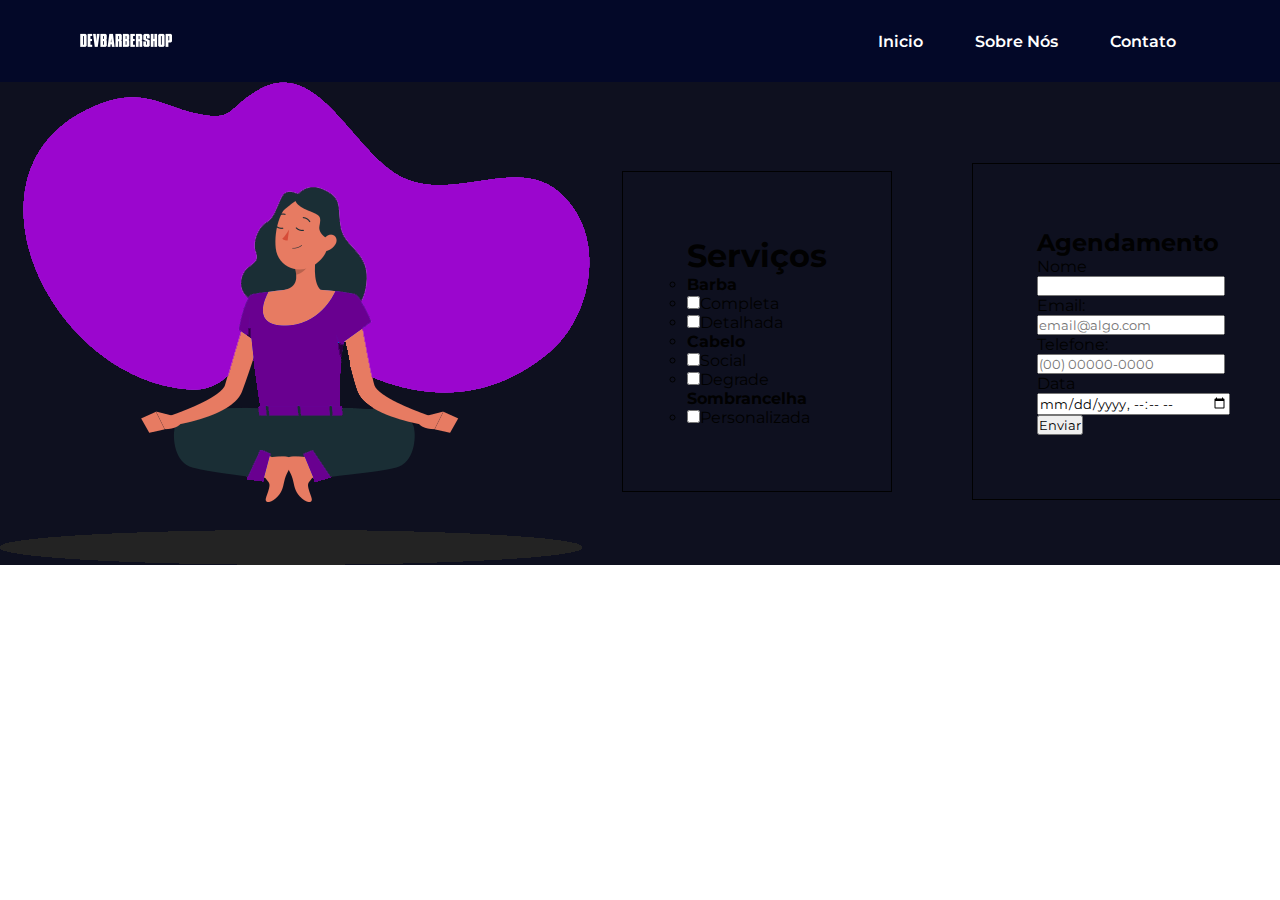
<file: projeto/codigohtml/index.html>
<!DOCTYPE html>
<html lang="pt-BR">
<head>
    <meta charset="UTF-8">
    <meta name="viewport" content="width=device-width, initial-scale=1.0">
    <title>DevBarberShop</title>
    <link rel="stylesheet" href="/projeto/codigocss/styles.css">
    <link rel="preconnect" href="https://fonts.googleapis.com">
    <link rel="preconnect" href="https://fonts.gstatic.com" crossorigin>
    <link href="https://fonts.googleapis.com/css2?family=Montserrat:ital,wght@0,100..900;1,100..900&display=swap" rel="stylesheet">
</head>
<body>
    
    <header>
        <a href="index.html">
            <img src="/projeto/imagens/DEVBARBER.png" alt="Logo DevBarberShop" >        </a>
       
            <nav>
                <a href="index.html">Inicio</a>
                <a href="sobre.html">Sobre Nós</a>
                <a href="contato.html">Contato</a>
            </nav>
        </header>
        
    <main>
        <img src="/projeto/imagens/77d0a7c454e658833800528e748edbe9.png" alt="Imagem de um Barbeiro no Fundo">
        <section class="servicos">
                    <div class="box1">
                        <ul>
                            <h1>Serviços</h1>
                                    <ul>
                                        <li>
                                            <strong>Barba</strong>
                                                <li><input type="checkbox" name="" id="">Completa</li>
                                                <li><input type="checkbox" name="" id="">Detalhada</li>
                                        </li>
                                    </ul>
                                <ul>
                                    <li>
                                        <strong>Cabelo</strong>
                                        <li><input type="checkbox" name="" id="">Social</li>
                                        <li><input type="checkbox" name="" id="">Degrade</li>
                                    </li>
                                </ul>
                                <ul>
                                    <strong>Sombrancelha</strong>
                                    <li><input type="checkbox">Personalizada</li>
                                </ul>
                        </ul>
                    </div>
        </section>
        
        <section class="agendamento">
            <div class="box2">

                <h2>Agendamento</h2>
                    <form>
                        <div>
                            <label for="nome">Nome</label>
                            <input type="text" name="nome" id="nome"><br>
        
                        </div>
        
                        <label for="email">Email:</label>
                        <input type="email" name="email" id="email" placeholder="email@algo.com"><br>
        
                        <label for="tell">Telefone:</label>
                        <input type="tel" name="tell" id="tell" placeholder="(00) 00000-0000"> <br>
        
                        <label for="datatime">Data</label>
                        <input type="datetime-local" name="datatime" id="datatime"> <br>
        
        
                        <button type="submit">Enviar</button>
                    </form>
            </div>
        </section>
    </main>
    
</body>
</file>
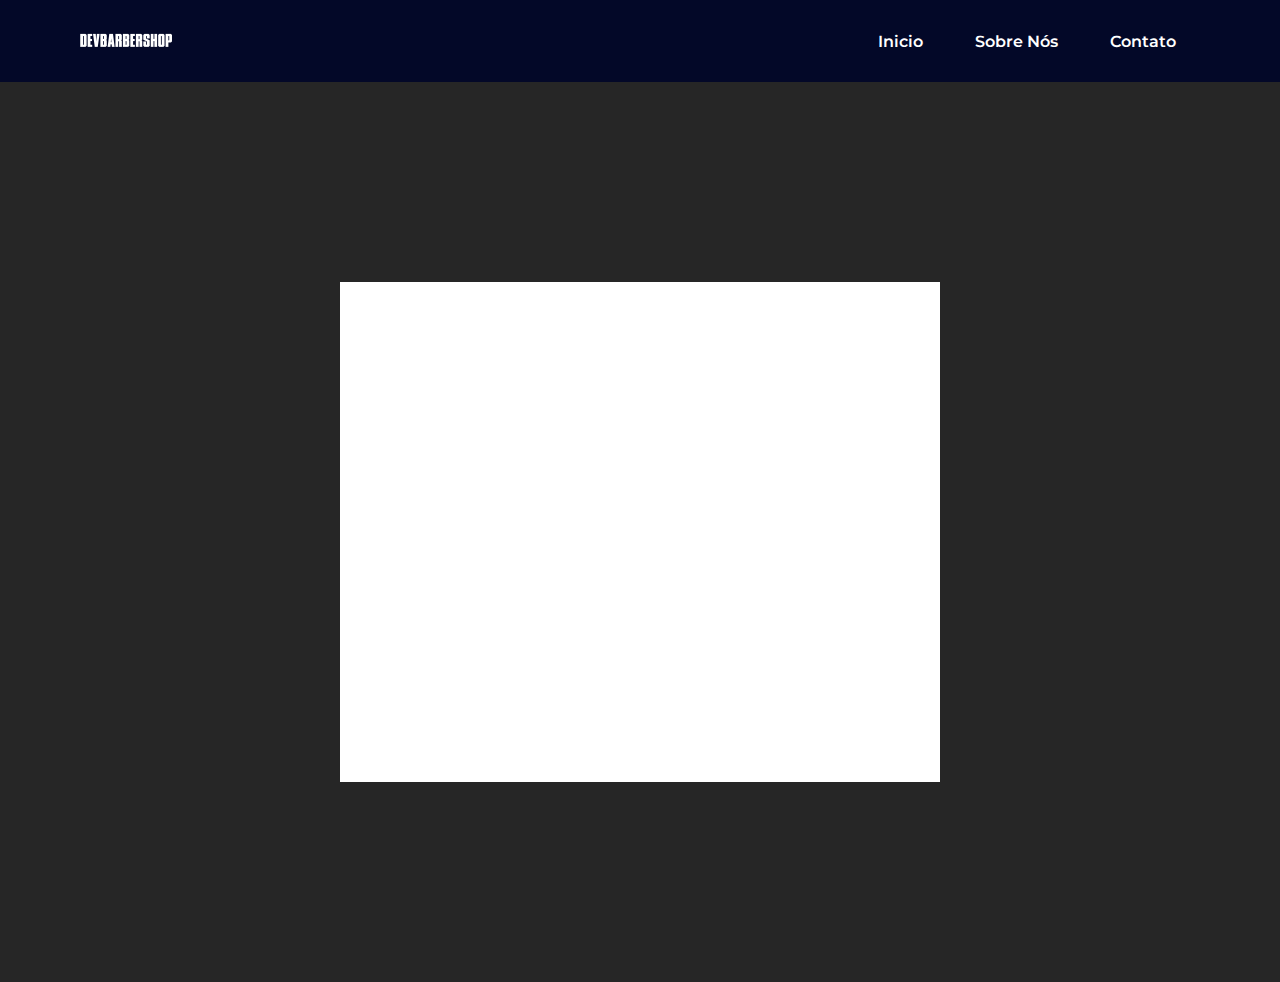
<file: projeto/codigohtml/contato.html>
<!DOCTYPE html>
<html lang="pt-BR">
<head>
    <meta charset="UTF-8">
    <meta name="viewport" content="width=device-width, initial-scale=1.0">
    <title>Contato</title>
    <link rel="preconnect" href="https://fonts.googleapis.com">
    <link rel="preconnect" href="https://fonts.gstatic.com" crossorigin>
    <link href="https://fonts.googleapis.com/css2?family=Montserrat:ital,wght@0,100..900;1,100..900&display=swap" rel="stylesheet">
    <link rel="stylesheet" href="/projeto/codigocss/contato.css">
</head>
<body>
    <header>
        <a href="index.html">
            <img src="/projeto/imagens/DEVBARBER.png" alt="Logo DevBarberShop" >
        </a>
       
        <nav>
            <a href="index.html">Inicio</a>
            <a href="sobre.html">Sobre Nós</a>
            <a href="contato.html">Contato</a>
        </nav>
    </header>

    <main>
        <section>
            <div class="mapbox">
                <iframe src="https://www.google.com/maps/embed?pb=!1m18!1m12!1m3!1d3283.9450871219187!2d-38.48783772255648!3d-3.763944766268055!2m3!1f0!2f0!3f0!3m2!1i1024!2i768!4f13.1!3m3!1m2!1s0x7c748aa1e0708f5%3A0xcacc52aee90b0cc4!2sCentro%20Universit%C3%A1rio%20Est%C3%A1cio%20do%20Cear%C3%A1%20%7C%20Via%20Corpvs!5e0!3m2!1spt-BR!2sbr!4v1729598754650!5m2!1spt-BR!2sbr" width="600" height="450" style="border:0;" allowfullscreen="" loading="lazy" referrerpolicy="no-referrer-when-downgrade"></iframe>
            </div>
        </section>

    </main>
</body>
</html>

</body>
</html>
</file>
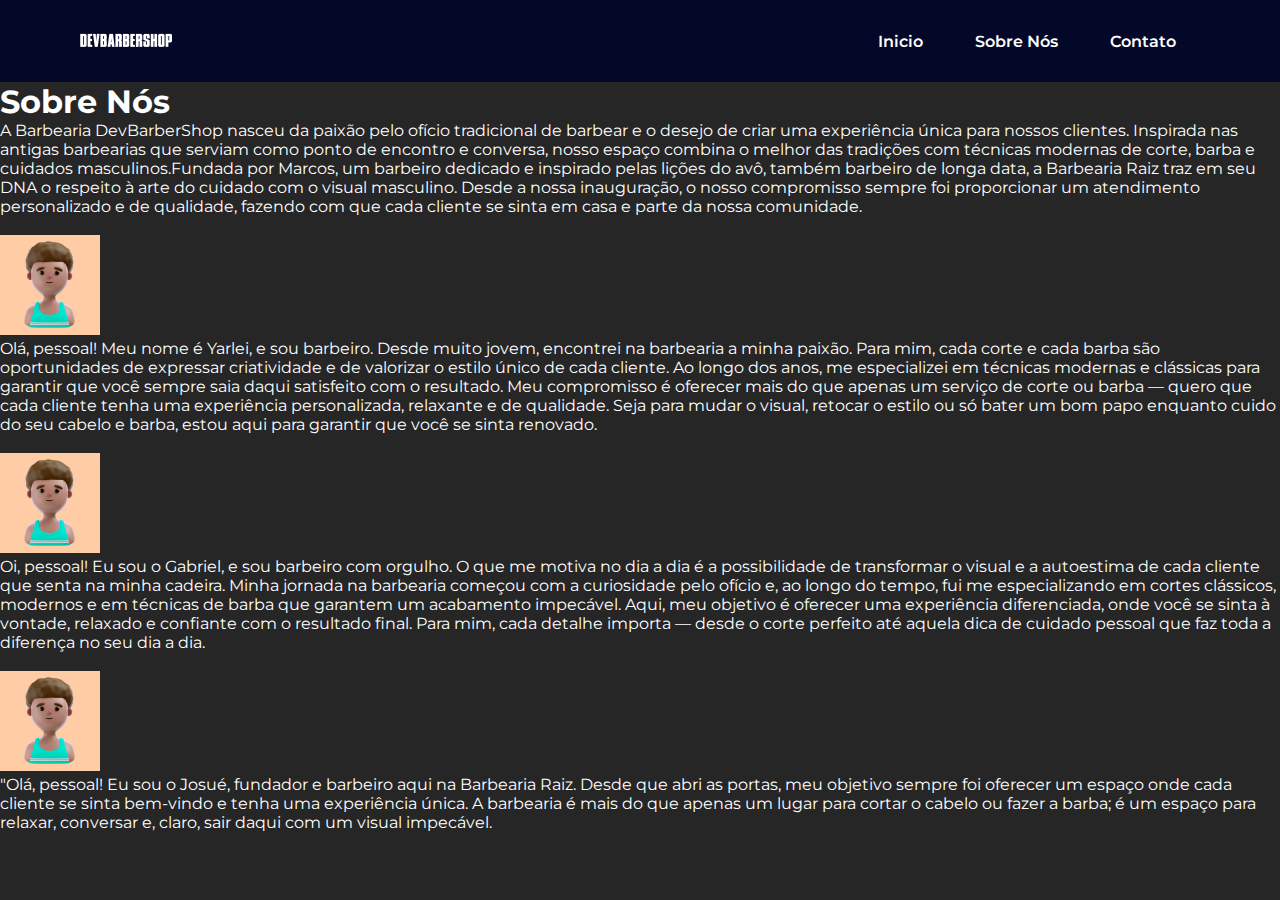
<file: projeto/codigohtml/sobre.html>
<!DOCTYPE html>
<html lang="pt-BR">
<head>
    <meta charset="UTF-8">
    <meta name="viewport" content="width=device-width, initial-scale=1.0">
    <title>Sobre Nós</title>
    <link rel="preconnect" href="https://fonts.googleapis.com">
    <link rel="preconnect" href="https://fonts.gstatic.com" crossorigin>
    <link href="https://fonts.googleapis.com/css2?family=Montserrat:ital,wght@0,100..900;1,100..900&display=swap" rel="stylesheet">
    <link rel="stylesheet" href="/projeto/codigocss/sobre.css">
</head>
<body>
    <header>
        <a href="index.html">
            <img src="/projeto/imagens/DEVBARBER.png" alt="Logo DevBarberShop" >
        </a>
        <nav>
            <a href="index.html">Inicio</a>
            <a href="sobre.html">Sobre Nós</a>
            <a href="contato.html">Contato</a>
        </nav>
    </header>

    <main>
        <div>
            <div>
                <h1>Sobre Nós</h1>
                <p>A Barbearia DevBarberShop nasceu da paixão pelo ofício tradicional de barbear e o desejo de criar uma experiência única para nossos clientes. Inspirada nas antigas barbearias que serviam como ponto de encontro e conversa, nosso espaço combina o melhor das tradições com técnicas modernas de corte, barba e cuidados masculinos.Fundada por Marcos, um barbeiro dedicado e inspirado pelas lições do avô, também barbeiro de longa data, a Barbearia Raiz traz em seu DNA o respeito à arte do cuidado com o visual masculino. Desde a nossa inauguração, o nosso compromisso sempre foi proporcionar um atendimento personalizado e de qualidade, fazendo com que cada cliente se sinta em casa e parte da nossa comunidade.</p>
            </div>
            <BR>
           <div>
                <div>
                    <img src="/projeto/imagens/7309707.jpg" alt="IMAGEM SVG DE UM ROSTO DE UM CARA PARA REPRESENTAR O BARBEIRO" height="100" width="100">
                    <div>
                        <p>Olá, pessoal! Meu nome é Yarlei, e sou barbeiro. Desde muito jovem, encontrei na barbearia a minha paixão. Para mim, cada corte e cada barba são oportunidades de expressar criatividade e de valorizar o estilo único de cada cliente. Ao longo dos anos, me especializei em técnicas modernas e clássicas para garantir que você sempre saia daqui satisfeito com o resultado. Meu compromisso é oferecer mais do que apenas um serviço de corte ou barba — quero que cada cliente tenha uma experiência personalizada, relaxante e de qualidade. Seja para mudar o visual, retocar o estilo ou só bater um bom papo enquanto cuido do seu cabelo e barba, estou aqui para garantir que você se sinta renovado.</p>
                    </div>
                </div>
           </div>
           <br>

           <div>
                <div>
                    <img src="/projeto/imagens/7309707.jpg" alt="IMAGEM SVG DE UM ROSTO DE UM CARA PARA REPRESENTAR O BARBEIRO" height="100" width="100">
                    <div>
                        <p>Oi, pessoal! Eu sou o Gabriel, e sou barbeiro com orgulho. O que me motiva no dia a dia é a possibilidade de transformar o visual e a autoestima de cada cliente que senta na minha cadeira. Minha jornada na barbearia começou com a curiosidade pelo ofício e, ao longo do tempo, fui me especializando em cortes clássicos, modernos e em técnicas de barba que garantem um acabamento impecável. Aqui, meu objetivo é oferecer uma experiência diferenciada, onde você se sinta à vontade, relaxado e confiante com o resultado final. Para mim, cada detalhe importa — desde o corte perfeito até aquela dica de cuidado pessoal que faz toda a diferença no seu dia a dia.</p>
                    </div>
                </div>
           </div>
           <br>
           <div>
                <div>
                    <img src="/projeto/imagens/7309707.jpg" alt="IMAGEM SVG DE UM ROSTO DE UM CARA PARA REPRESENTAR O BARBEIRO" height="100" width="100">
                </div>
                <div>
                    "Olá, pessoal! Eu sou o Josué, fundador e barbeiro aqui na Barbearia Raiz. Desde que abri as portas, meu objetivo sempre foi oferecer um espaço onde cada cliente se sinta bem-vindo e tenha uma experiência única. A barbearia é mais do que apenas um lugar para cortar o cabelo ou fazer a barba; é um espaço para relaxar, conversar e, claro, sair daqui com um visual impecável.
                    <p></p>
                </div>
           </div>

        </div>

    </main>
</body>
</html>
</file>
<file: projeto/codigocss/styles.css>
* {
    padding: 0;
    margin: 0;
    box-sizing: border-box;
    font-family: 'Montserrat', sans-serif;
    color: #010101;
  
}




header {
    background-color: #030828;
    display: flex;
    align-items: center;
    justify-content: space-between;
    padding-left: 80px;
    padding-right: 80px;
    padding-top: 24px;
    padding-bottom: 24px;
}

header nav a {
    color: #fff;
    text-decoration: none;
    padding: 24px;
    font-weight: 600;
}

main {
    display: flex;
    justify-content:baseline;
    align-items: center;
    background-color: #0e101f;
}

.servicos {
    border:1px solid;
    margin: 3rem  3rem 2rem 2rem;
    padding: 4rem;
}

.agendamento {
    border:1px solid;
    margin: 3rem  3rem 2rem 2rem;
    padding: 4rem;
}
</file>
<file: projeto/codigocss/contato.css>
* {
    padding: 0;
    margin: 0;
    box-sizing: border-box;
    font-family: 'Montserrat', sans-serif;
}
body {
    color:#fff;
}
header {
    background-color: #030828;
    display: flex;
    align-items: center;
    justify-content: space-between;
    padding-left: 80px;
    padding-right: 80px;
    padding-top: 24px;
    padding-bottom: 24px;
}


header nav a {
    color: #fff;
    text-decoration: none;
    padding: 24px;
    font-weight: 600;
}


main {
    display: flex;
    justify-content: center;
    align-items: center;
    min-height:100vh ;
    background:#262626;
}

.mapbox {
    position: relative;
    width: 600px;
    height: 500px;
    background-color: #fff;
}

.mapbox iframe {
    width: 100%;
    height: 100%;
}
</file>
<file: projeto/codigocss/sobre.css>
* {
    padding: 0;
    margin: 0;
    box-sizing: border-box;
    font-family: 'Montserrat', sans-serif;
}

header {
    background-color: #030828;
    display: flex;
    align-items: center;
    justify-content: space-between;
    padding-left: 80px;
    padding-right: 80px;
    padding-top: 24px;
    padding-bottom: 24px;
}
body {
    background:#262626;
    color:#fff;

}

header nav a {
    color: #fff;
    text-decoration: none;
    padding: 24px;
    font-weight: 600;
}
</file>
